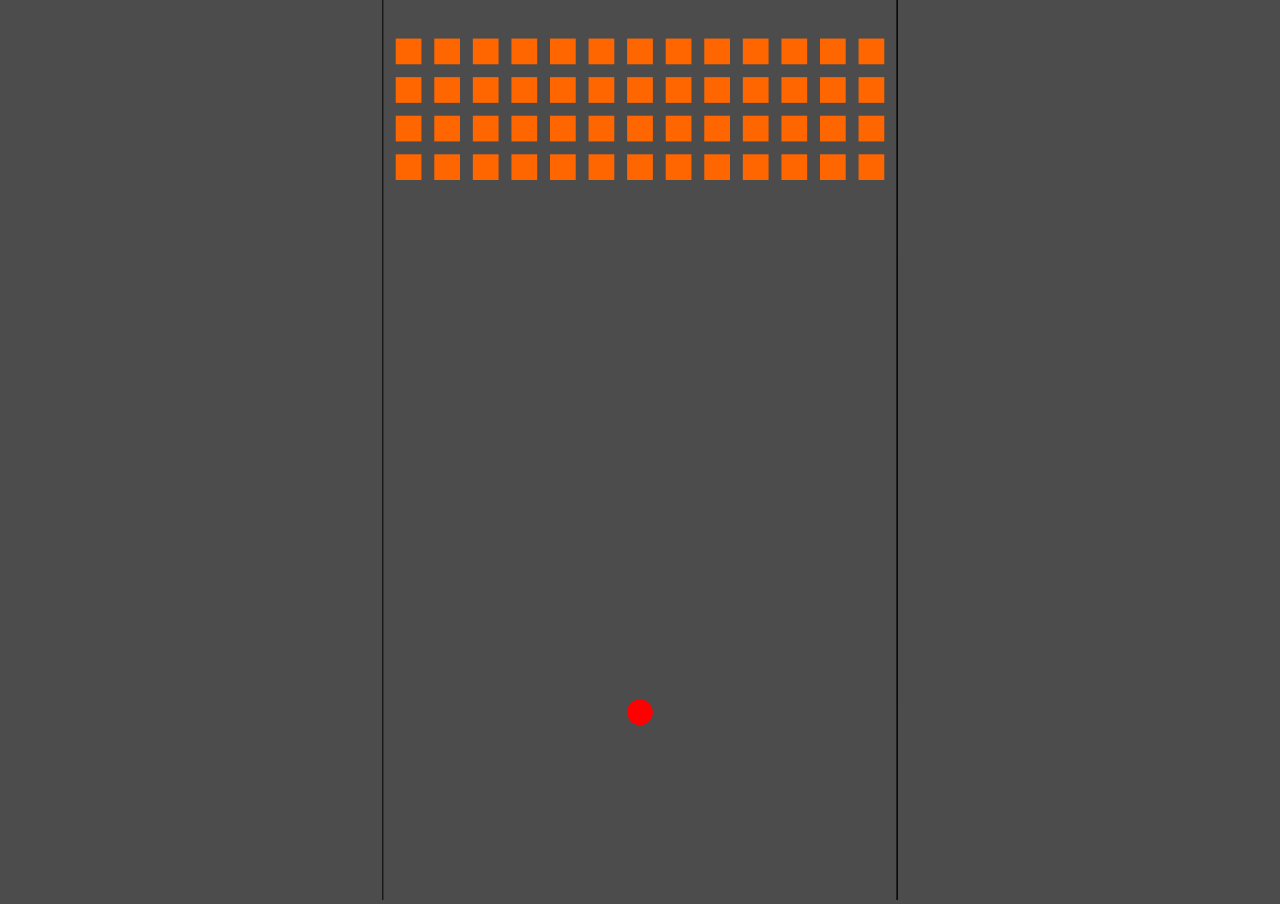
<file: play.html>
<!DOCTYPE html>
<html>
<head lang="en">
    <meta charset="UTF-8">
    <meta name="viewport" content="width=device-width, initial-scale=1.0, maximum-scale=1.0, user-scalable=no">
    <meta name="mobile-web-app-capable" content="yes">
    <link rel="stylesheet" type="text/css" href="style.css">
    <title>Breakout - Play</title>
</head>
<body>
<audio id="loAudio" src="audio/beep-03.mp3" preload="auto"></audio>
<audio id="hiAudio" src="audio/beep-08.mp3" preload="auto"></audio>
<canvas id="canvas">
</canvas>
<script src="js/View.js"></script>
<script src="js/Model.js"></script>
<script src="js/ClientModel.js"></script>
<script src="js/Controller.js"></script>
</body>
</html>
</file>
<file: style.css>
body {
    overflow: hidden;
    width: 100%;
    height: 100vh;
    border: 0;
    padding: 0;
    margin: 0;
    background: #4C4C4C;
}

canvas {
    background: #4C4C4C;
}

a {
    text-align: center;
    background: #66FF99;
    display: block;
    width: 80vw;
    height: 20vh;
    line-height: 20vh;
    margin: 2vh 10vw;
    font-size: 8vw;
    display: inline-block;
    color: #4C4C4C;
    text-decoration: none;
}

a:visited {
    display: block;
    color: #4C4C4C;
    text-decoration: none;
}
</file>
